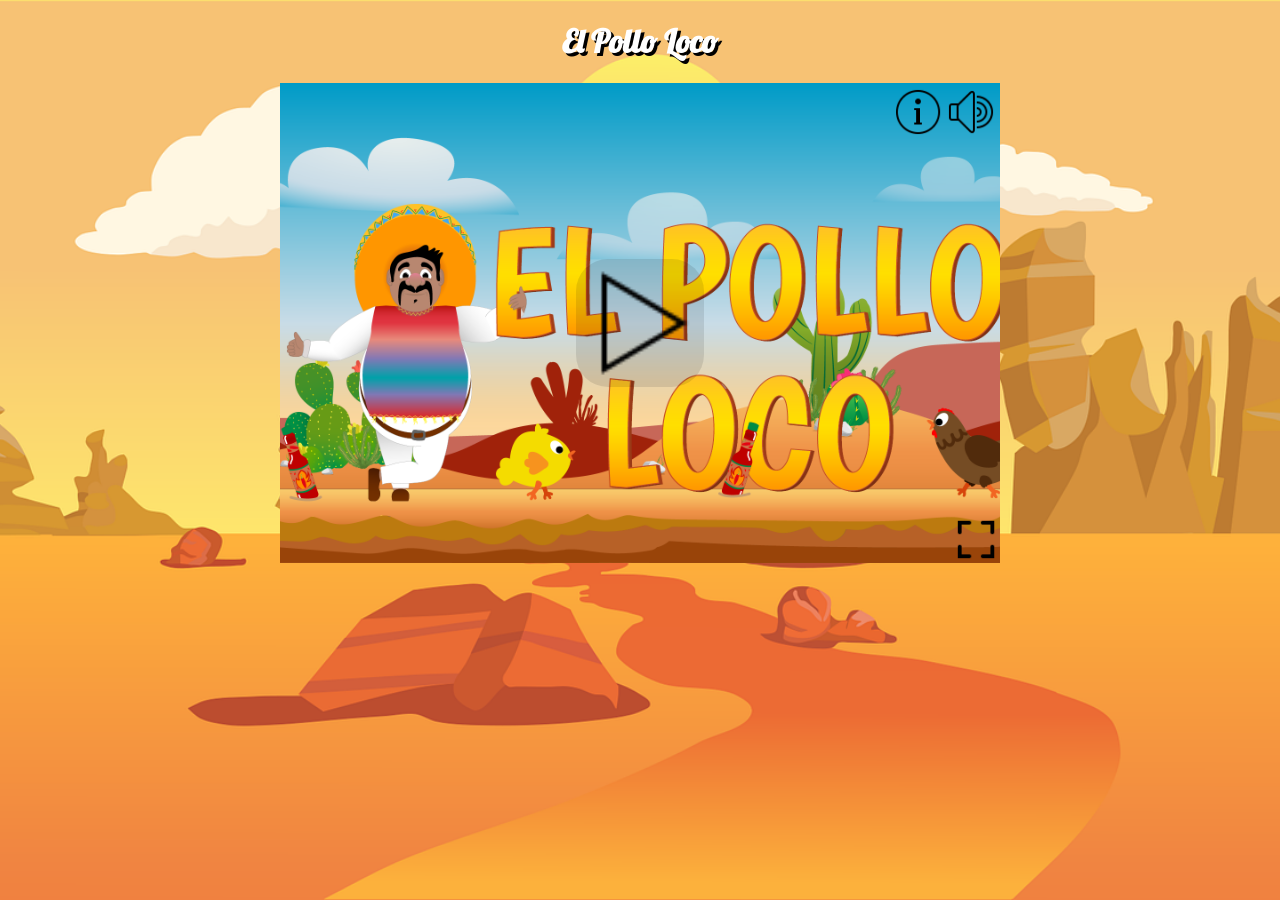
<file: index.html>
<!DOCTYPE html>
<html translate="no" lang="en">
  <head>
    <meta charset="UTF-8" />
    <meta name="viewport" content="width=device-width, initial-scale=1.0" />
    <title>El Pollo Loco</title>
    <link rel="stylesheet" href="style.css" />
    <link rel="icon" type="image/x-icon" href="img/6_salsa_bottle/salsa_bottle.png">
    <script src="models/drawable-objects.class.js"></script>
    <script src="models/end-display.class.js"></script>
    <script src="models/movable-objects.class.js"></script>
    <script src="models/character.class.js"></script>
    <script src="models/chicken.class.js"></script>
    <script src="models/small-Chicken.class.js"></script>
    <script src="models/throwable-object.class.js"></script>
    <script src="models/coins.class.js"></script>
    <script src="models/bottle.class.js"></script>
    <script src="models/endboss.class.js"></script>
    <script src="models/clouds.class.js"></script>
    <script src="models/statusbars.class.js"></script>
    <script src="models/statusbar_healt.class.js"></script>
    <script src="models/statusbar_coin.class.js"></script>
    <script src="models/statusbar_bottle.class.js"></script>
    <script src="models/statusbar_endboss.class.js"></script>
    <script src="models/world.class.js"></script>
    <script src="models/background-objects.class.js"></script>
    <script src="models/Key-board.class.js"></script>
    <script src="models/level.class.js"></script>
    <script src="levels/level1.js"></script>
  </head>

  <body onload="soundOfforOn()">
    <h1>El Pollo Loco</h1>
    <div id="fullscreen" class="canvas-wrapper">
      <img id="intro-img" class="intro-img" src="img/9_intro_outro_screens/start/startscreen_1.png" alt="">
      <div onclick="toggleSound()" id="mute" class="mute-button">
      </div>
      <div id="main-button-container" class="main-buttons-container">
        <img id="start-button" onclick="restartGame()" class="start-button" src="img/playicons/play.png" alt="">
      </div>
      <canvas class="display_none" id="canvas" width="720" height="480">
      </canvas>
      <img onclick="openInfo()" class="info-button" id="info" src="img/playicons/info.png" alt="">
      <img class="fullscreen-button" onclick="fullscreen()" src="img/playicons/fullscreen.png" alt="">
    </div>

    <div id="discription-box" class="discription-wrapper">
      <span class="discription">
        <b>how to play:</b>
         > = run right / < = run left / space = jump / D = shot if
        you collected bottles. <br><br>
        jumb on enemies to kill them or shot with bottles.
        Boss killing with multiple bottles.
        lets kill the boss now..!!
        </span>
        <a class="impressum-link" href="impressum.html">Impressum</a>
    </div>

    <div id="button-bar" class="display_none">
        <div class="gap_16">
          <img id="move-left" class="play-buttons" src="img/playicons/move-left.png" alt="">
          <img id="move-right" class="play-buttons" src="img/playicons/move-right.png" alt="">
        </div>
        <div class="gap_16">
          <img id="shoot" class="play-buttons" src="img/playicons/shoot.png" alt="">
          <img id="jump" class="play-buttons" src="img/playicons/jump.png" alt="">
        </div>
      </div>

    <div class="rotate-display">
      pleas rotate your display..
    </div>
  </body>
      <script src="js/game.js"></script>

</html>
</file>
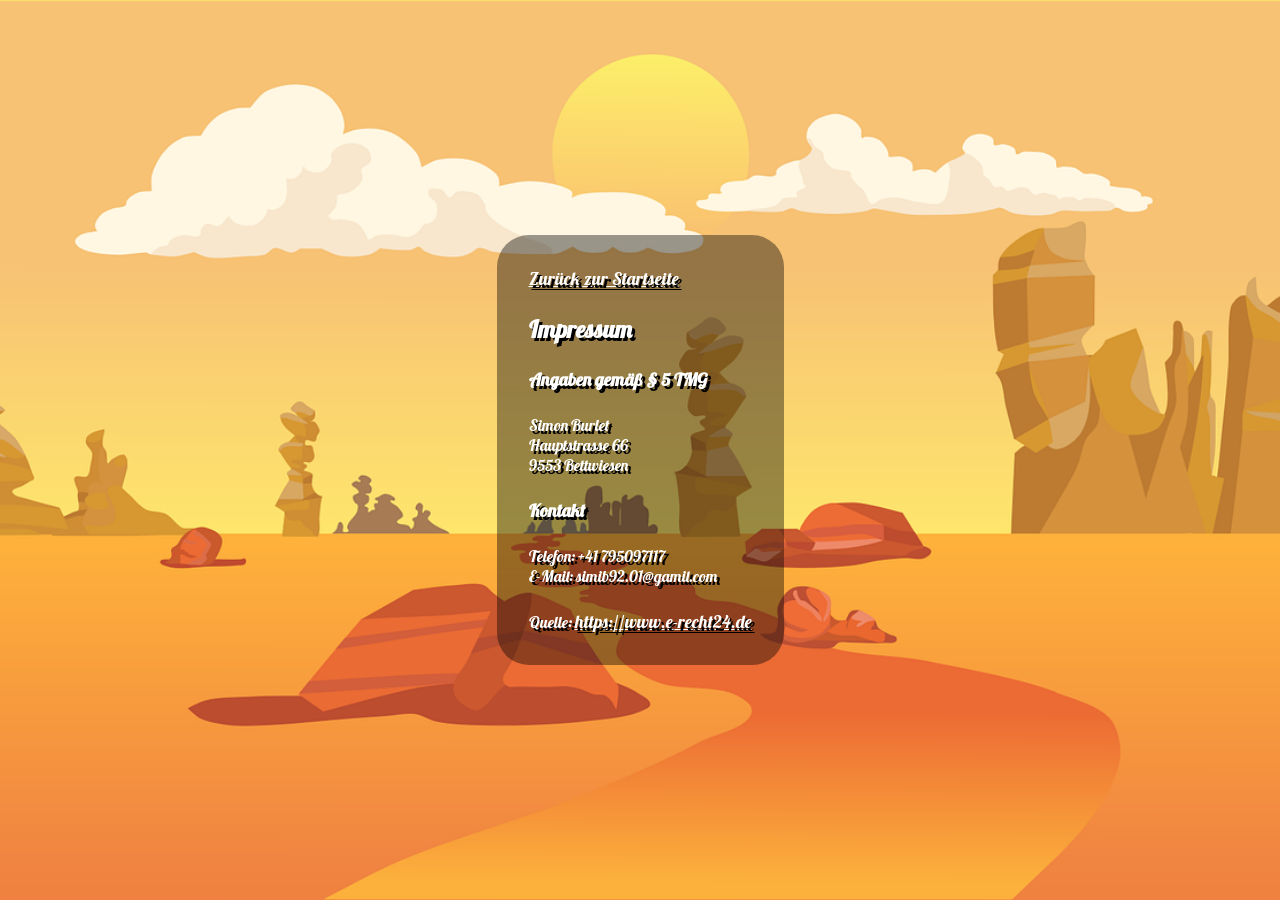
<file: impressum.html>
<!DOCTYPE html>
<html translate="no" lang="en">
  <head>
    <meta charset="UTF-8" />
    <meta name="viewport" content="width=device-width, initial-scale=1.0" />
    <link rel="icon" type="image/x-icon" href="img/6_salsa_bottle/salsa_bottle.png"/>
    <link rel="stylesheet" href="impressum.css" />

    <title>Impressum</title>
  </head>
  <body>
    <section class="impressum">
      <a class="back-link" href="index.html">Zurück zur Startseite</a>
      <h1>Impressum</h1>

      <h2>Angaben gem&auml;&szlig; &sect; 5 TMG</h2>
      <p>
        Simon Burlet<br />
        Hauptstrasse 66<br />
        9553 Bettwiesen
      </p>

      <h2>Kontakt</h2>
      <p>
        Telefon: +41 795097117<br />
        E-Mail: simib92.01@gamil.com
      </p>

      <p>
        Quelle: <a href="https://www.e-recht24.de">https://www.e-recht24.de</a>
      </p>
    </section>
  </body>
</html>
</file>
<file: style.css>
@font-face {
  font-family: "FAMILY_NAME";
  src: url("fonts/Lobster-Regular.ttf") format("truetype");
}

body {
  font-family: "FAMILY_NAME" !important;
  height: 100vh;
  width: 100vw;
  text-shadow: 3px 3px rgba(0, 0, 0, 1);
  display: flex;
  flex-direction: column;
  align-items: center;
  margin: 0;
  padding: 0;
  color: white;
  background-image: url("img/5_background/desert-5112222_1280.png");
  background-size: cover;
  background-position: center;
  background-repeat: no-repeat;
  overflow: hidden;
  background-color: black;
}

a {
  font-size: 18px;
  color: white;
  text-decoration: underline;
}

.impressum-link {
  position: absolute;
  bottom: 8px;
  right: 8px;
}

canvas {
  background-color: black;
  display: block;
}

.canvas-wrapper {
  position: relative;
  width: 720px;
  height: 480px;
  display: flex;
  align-items: center;
  justify-content: center;
}

.discription-wrapper {
  position: relative;
  padding-bottom: 24px;
  max-width: 720px;
  display: flex;
  margin-top: 32px;
  align-items: center;
  justify-content: space-between;
  z-index: 1000;
}

.start-button,
.fullscreen-button,
.mute-button {
  z-index: 1;
  cursor: pointer;
  border: none;
}

.main-buttons-container {
  position: absolute;
  display: flex;
  align-items: center;
  justify-content: center;
  gap: 32px;
  top: 50%;
  left: 50%;
  transform: translate(-50%, -50%);
  z-index: 999;
}

.start-button {
  background-color: rgba(0, 0, 0, 0.1);
  border-radius: 32px;
  height: 128px;
  width: 128px;
}

.fullscreen-button {
  position: absolute;
  bottom: 0;
  right: 0;
  font-size: 24px;
  height: 48px;
  width: 48px;
}

.mute-button {
  position: absolute;
  top: 5px;
  right: 5px;
  font-size: 24px;
  height: 48px;
  width: 48px;
}

.fullscreen-button:hover,
.start-button:hover,
.mute-button:hover {
  background-color: rgba(0, 0, 0, 0.2);
}

.discription {
  font-size: 24px;
  width: auto;
}

.intro-img {
  width: 720px;
  height: 480px;
  object-fit: cover;
}

.sound-img {
  width: 48px;
  height: 48px;
}

.win_img {
  position: absolute;
  display: block;
  margin: auto;
  width: 720px;
  height: auto;
}

.info-button {
  display: none;
}

.display_none {
  display: none;
}

.button-bar {
  position: fixed;
  bottom: 64px;
  display: flex;
  align-items: center;
  justify-content: space-between;
  left: 64px;
  right: 64px;
  z-index: 1000;
}

.play-buttons {
  background-color: rgba(0, 0, 0, 0.2);
  height: 128px;
  width: 128px;
  border-radius: 32px;
  border: solid 1px rgba(0, 0, 0, 0.4);
}

.info-button:hover {
  background-color: rgba(0, 0, 0, 0.3);
}

.play-buttons:hover {
  background-color: rgba(0, 0, 0, 0.3);
  border: solid 1px rgba(0, 0, 0, 0.5);
}

.rotate-display {
  display: none;
}

.gap_16 {
  display: flex;
  gap: 16px;
}

@media (max-height: 915px) and (max-width: 412px) {
  .rotate-display {
    z-index: 999;
    display: flex;
    align-items: center;
    justify-content: center;
    position: absolute;
    background-color: black;
    width: 100vw;
    height: 100vh;
  }
}

@media (max-height: 895px) and (max-width: 411px) {
  .rotate-display {
    z-index: 999;
    display: flex;
    align-items: center;
    justify-content: center;
    position: absolute;
    background-color: black;
    width: 100vw;
    height: 100vh;
  }
}

@media (max-height: 932px) and (max-width: 430px) {
  .rotate-display {
    z-index: 999;
    display: flex;
    align-items: center;
    justify-content: center;
    position: absolute;
    background-color: black;
    width: 100vw;
    height: 100vh;
  }
}

@media (max-height: 700px) and (max-width: 500px) {
  .rotate-display {
    z-index: 999;
    display: flex;
    align-items: center;
    justify-content: center;
    position: absolute;
    background-color: black;
    width: 100vw;
    height: 100vh;
  }
}

@media only screen and (max-width: 720px) {
  .canvas-wrapper {
    position: relative;
    width: 100vw;
    height: auto;
    display: flex;
    align-items: center;
    justify-content: center;
  }

  .discription-wrapper {
    padding-left: 20px;
    padding-right: 20px;
    font-size: 16px;
  }

  canvas,
  .intro-img {
    max-width: 100vw;
    max-height: 100vh;
  }

  .button-bar {
    position: fixed;
    bottom: 32px;
    left: 16px;
    right: 16px;
    padding: 0;
  }

  .play-buttons {
    height: 96px;
    width: 96px;
  }

  .gap_16 {
    gap: 16px;
  }
}

@media only screen and (max-height: 970px) {
  .discription-wrapper {
    display: none;
  }

  .info-button {
    display: block;
    position: absolute;
    top: 5px;
    right: 58px;
    width: 48px;
    height: 48px;
    z-index: 1;
    cursor: pointer;
    border: none;
  }

  .info-box-mobil {
    position: absolute;
    z-index: 999;
    top: 50%;
    left: 50%;
    transform: translate(-50%, -50%);
    width: 80vh;
    height: auto;
    background-color: rgba(0, 0, 0, 0.6);
    padding: 24px;
  }
}

@media only screen and (max-height: 755px) {
  .button-bar {
    bottom: 16px;
    display: flex;
    align-items: center;
    justify-content: space-between;
    left: 16px;
    right: 16px;
  }

  .play-buttons {
    height: 96px;
    width: 96px;
  }
}

@media only screen and (max-height: 680px) {
  h1,
  .fullscreen-button {
    display: none;
  }

  .canvas-wrapper {
    top: 16px;
  }
}

@media only screen and (max-height: 560px) {
  body {
    justify-content: center;
  }

  .canvas-wrapper {
    top: 0;
  }

  .play-buttons {
    height: 64px;
    width: 64px;
    border-radius: 16px;
  }
}

@media only screen and (max-height: 480px) {
  .canvas-wrapper,
  canvas {
    height: 100vh;
  }
}
</file>
<file: impressum.css>
@font-face {
  font-family: "FAMILY_NAME";
  src: url("fonts/Lobster-Regular.ttf") format("truetype");
}

body {
  font-family: "FAMILY_NAME" !important;
  height: 100vh;
  width: 100vw;
  text-shadow: 3px 3px rgba(0, 0, 0, 1);
  display: flex;
  flex-direction: column;
  align-items: center;
  justify-content: center;
  margin: 0;
  color: white;
  background-image: url("img/5_background/desert-5112222_1280.png");
  background-size: cover;
  background-position: center;
  background-repeat: no-repeat;
  overflow: hidden;
  background-color: black;
}

.impressum {
  display: flex;
  flex-direction: column;
  align-items: start;
  justify-content: center;
  background-color: rgba(0, 0, 0, 0.4);
  padding: 32px;
  border-radius: 32px;
  position: absolute;
  margin-top: 16px;
  margin-bottom: 16px;
  gap: 24px;
}

h1 {
  font-size: 24px;
  margin: 0;
}

h2 {
  font-size: 18px;
  margin: 0;
}

a {
  font-size: 18px;
  color: white;
  text-decoration: underline;
  margin: 0;
}

p {
  font-size: 16px;
  margin: 0;
}

@media (max-height: 450px) {
  h1 {
    font-size: 18px;
  }

  h2,
  a {
    font-size: 16px;
  }

  p {
    font-size: 14px;
  }

  .impressum {
    padding: 16px;
    gap: 16px;
  }
}
</file>
